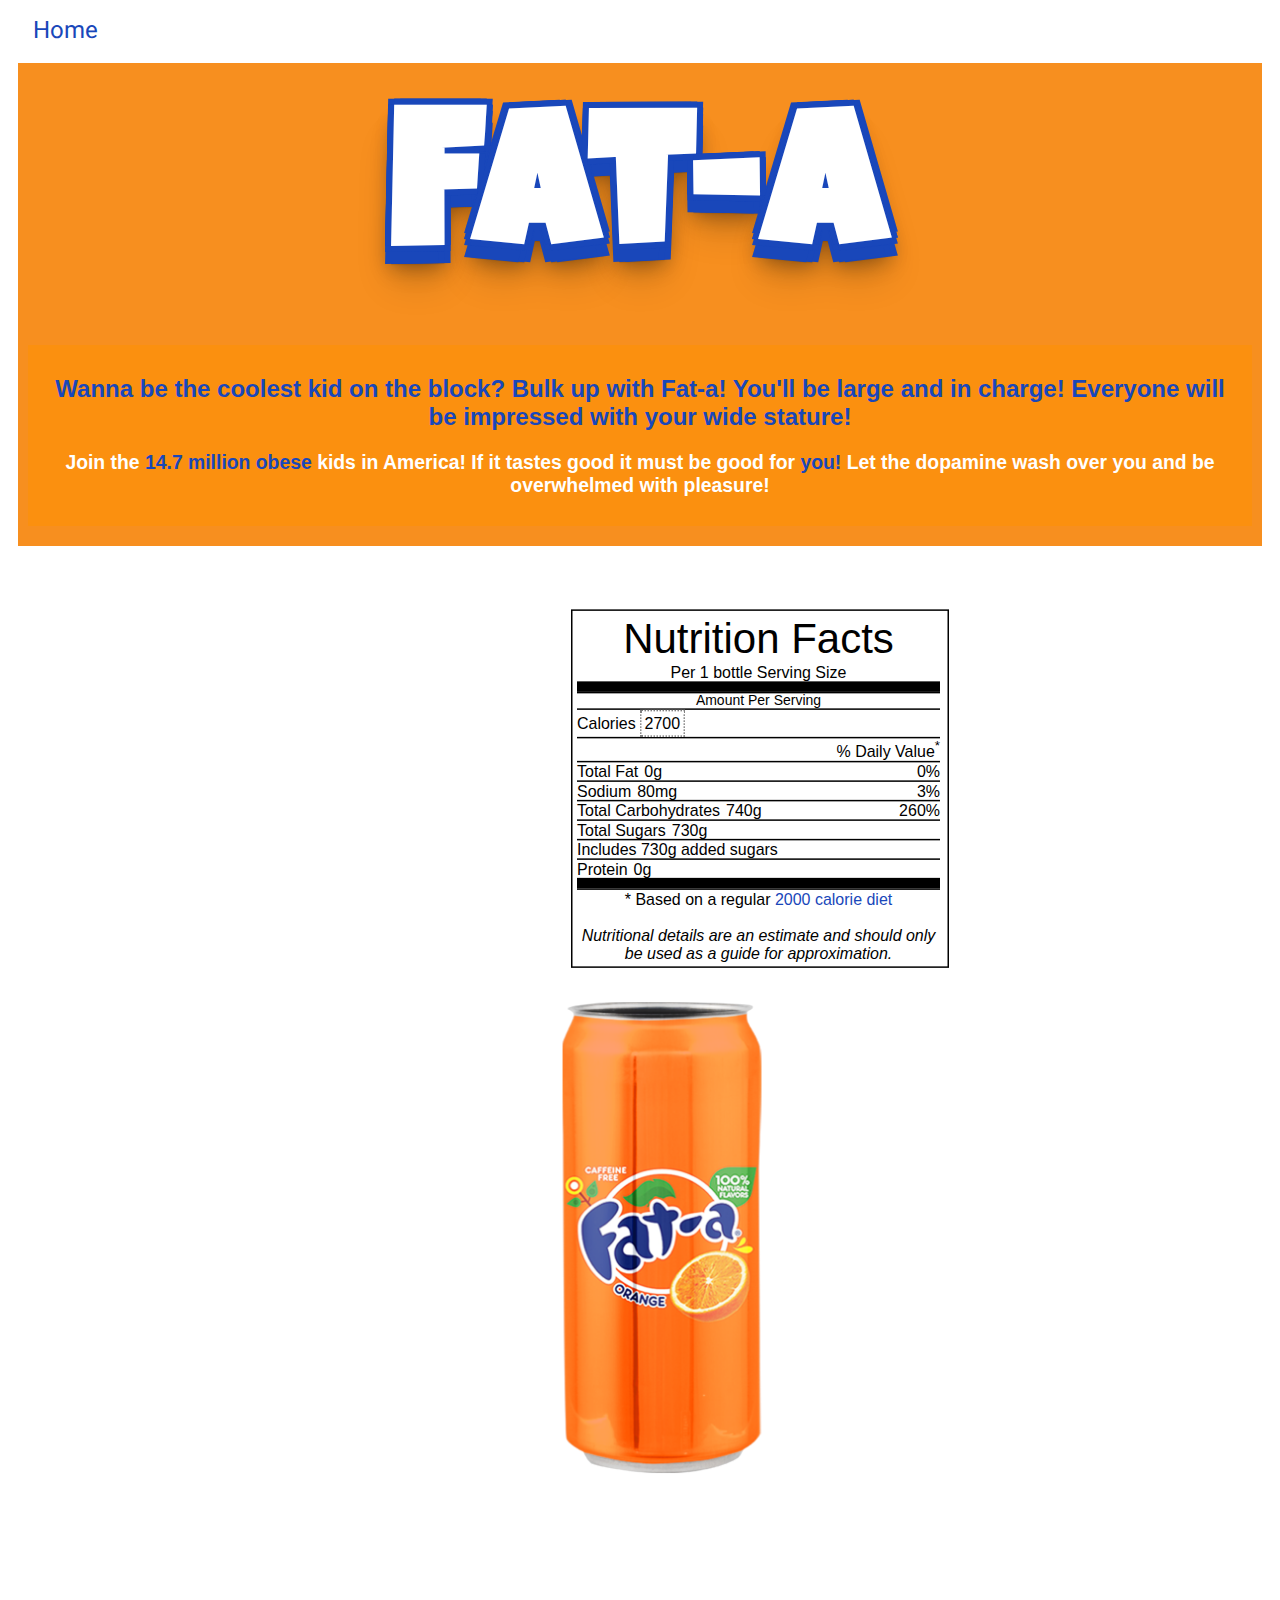
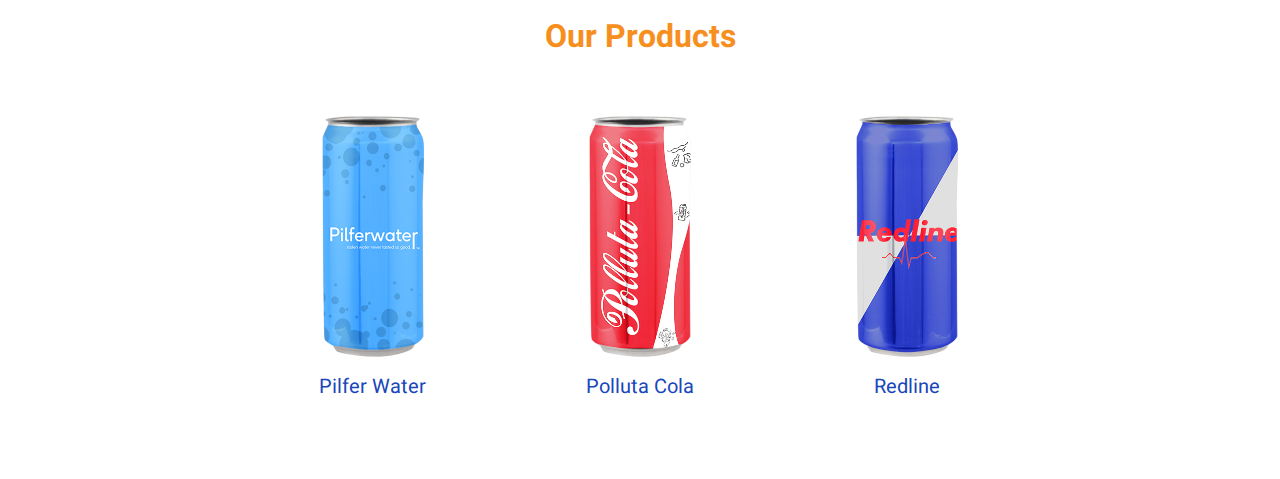
<file: Fat-a/index.html>
<!DOCTYPE html>
<html>
	<head>
		<title>Fat-a</title>

		<!-- Use UTF character set, a good idea with any webpage -->
		<meta charset="UTF-8" />
		<!-- Set viewport so page remains consistently scaled w narrow devices -->
		<meta name="viewport" content="width=device-width, initial-scale=1.0" />
		
		<!-- Include a sitewide CSS file for consistent styling across the site -->
		<link rel="stylesheet" type="text/css" href="../css/site.css">
		<!-- Lab-specifc CSS file for any special styling of this particular page -->
		<link rel="stylesheet" type="text/css" href="css/lab.css">
		<!-- Font import -->
		<style>
			@import url('https://fonts.googleapis.com/css?family=Luckiest Guy');
			@import url('https://fonts.googleapis.com/css2?family=Heebo&family=Rubik&display=swap');
		</style>
		<!-- load jQuery library to make javascript easier (must be above our lab js)-->
		<script src="https://code.jquery.com/jquery-3.7.0.min.js"></script>
		<!-- Link to javascript file - DEFER waits until all elements are rendered -->
		<script type="text/javascript" src="./js/lab.js" DEFER></script>
	</head>
	
	<!-- navigation bar-->
	<nav class="nav">
		<div class="nav__title">
			<ul><li><a href="../index.html">Home</a></li></ul>
		</div>
	</nav>
	
	
	<body>
		<!-- Slogan/Description -->
		<main id="content">
			<section>
			<div id="titleblock">
				<h1>Fat-a</h1>
			</div>
			<div class="minor-section">
					<h2>
						Wanna be the coolest kid on the block? 
						Bulk up with Fat-a!
						You'll be large and in charge! 
						Everyone will be impressed with your wide stature!
					</h2>
					<div id="random-box"> <h3>Join the <a href="https://www.cdc.gov/obesity/data/childhood.html">14.7 million obese</a> kids in America!
						If it tastes good it must be good for <a href="https://www.fanta.com/products/orange">you!</a>
						Let the dopamine wash over you and be overwhelmed with pleasure! </h3></div>
					</div>
			</section>
		</main>

		<div class = "nutritionbody">
			<!-- Nutrition facts (source: http://jsfiddle.net/thL6j/) -->
			<div class = "child" id="nutritionfacts">
				<table width="242" cellspacing="0" cellpadding="0">
					<tbody><tr>
						<td align="center" class="header">Nutrition Facts</td>
					</tr>
					<tr>
						<td><div class="serving">Per <span >1 bottle</span> Serving Size</div></td>
					</tr>
					<tr style="height: 7px">
						<td bgcolor="#000000"></td>
					</tr>
					<tr>
						<td style="font-size: 7pt"><div class="line">Amount Per Serving</div></td>
					</tr>
					<tr>
						<td>
							<div class="line">
							<div class="label">Calories <button id="button" >2700</button></div><div style="padding-top: 1px; float: right;" class="labellight"> <div class="weight"></div></div>
							</div>
						</td>
					</tr>
					<tr>
						<td><div class="line"><div class="dv">% Daily Value<sup>*</sup></div></div></td>
					</tr>
					<tr>
						<td>
							<div class="line">
							<div class="label">Total Fat <div class="weight">0g</div></div>
							<div class="dv">0%</div>
							</div>
						</td>
					</tr>
								<tr>
						<td>
							<div class="line">
							<div class="label">Sodium <div class="weight">80mg</div></div>
							<div class="dv">3%</div>
							</div>
						</td>
					</tr>
								<tr>
						<td>
							<div class="line">
							<div class="label">Total Carbohydrates <div class="weight">740g</div></div>
							<div class="dv">260%</div>
							</div>
						</td>
					</tr>
								<tr>
						<td class="indent">
							<div class="line">
							<div class="labellight">Total Sugars <div class="weight">730g</div></div>
							<div class="dv"></div>
						</div></td>
					</tr>
								<tr>
						<td class="indent">
							<div class="line">
							<div class="labellight">Includes 730g added sugars <div class="weight"></div></div>
							</div>
						</td>
					</tr>
								<tr>
						<td>
							<div class="line">
							<div class="label">Protein <div class="weight">0g</div>
							</div>
						</div></td>
					</tr>
					<tr style="height: 7px">
						<td bgcolor="#000000"></td>
					</tr>
							
					<tr>
						<td><div class="line">
						<div class="labellight">* Based on a regular <a href="https://www.ncbi.nlm.nih.gov/pmc/articles/PMC3210834/">2000 calorie diet</a>
						<br><br><i>Nutritional details are an estimate and should only be used as a guide for approximation.</i>
						</div>
						</div>
						</td>
					</tr>
				</tbody></table>
		</div>

		<div class = "child">
			<img src="../img/can_fatta.png" width="110%">
		</div>
	</div>
	

	<!-- bottle links -->
	<div id="ourproducts">
		<h4>Our Products</h4>
		<div id="bottlelinks">
			<div class="bottle">
				<a href="../PilferWater/index.html"><img src="../img/can_pilfer.png"></a>
				<div class="name"><a href="../PilferWater/index.html">Pilfer Water</a></div>
			</div>
			<div class="bottle">
				<a href="../PollutaCola/index.html"><img src="../img/can_pollutacola.png"></a>
				<div class="name"><a href="../PollutaCola/index.html">Polluta Cola</a></div>
			</div>
		   <div class="bottle">
				<a href="../Redline/index.html"><img src="../img/can_redline.png"></a>
			   <div class="name"><a href="../Redline/index.html">Redline</a></div>
		   </div>
	</div>
</body>
</html>
</file>
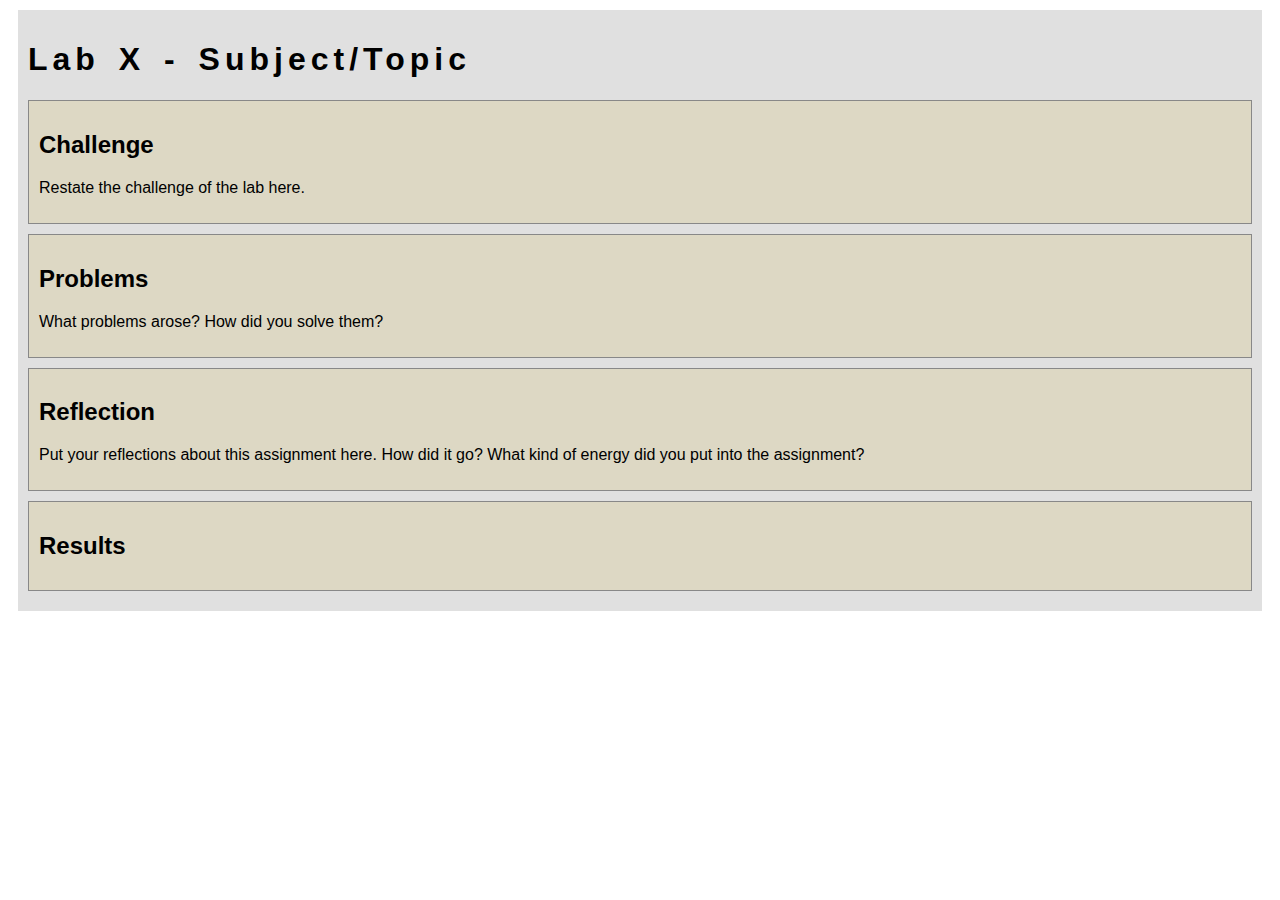
<file: Pilfer Water/index.html>
<!DOCTYPE html>
<html>
<head>
	<!-- This title is used for tabs and bookmarks -->
	<title>Lab X - Subject/Topic</title>

	<!-- Use UTF character set, a good idea with any webpage -->
  	<meta charset="UTF-8" />
	<!-- Set viewport so page remains consistently scaled w narrow devices -->
  	<meta name="viewport" content="width=device-width, initial-scale=1.0" />
	
	<!-- Include a sitewide CSS file for consistent styling across the site -->
	<link rel="stylesheet" type="text/css" href="../css/site.css">
	<!-- Lab-specifc CSS file for any special styling of this particular page -->
	<link rel="stylesheet" type="text/css" href="css/lab.css">
	
	<!-- load jQuery library to make javascript easier (must be above our lab js)-->
	<script src="https://code.jquery.com/jquery-3.7.0.min.js"></script>
	<!-- Link to javascript file - DEFER waits until all elements are rendered -->
	<script type="text/javascript" src="./js/lab.js" DEFER></script>
</head>
<body>
	<!-- Style this page by changing the CSS in ../css/site.css or css/lab.css -->
	<main id="content">
		<section>
			<h1>Lab X - Subject/Topic</h1>
			<div class="minor-section">
					<h2>Challenge</h2>
					<p>Restate the challenge of the lab here.</p>
			</div>

			<div class="minor-section">
					<h2>Problems</h2>
					<p>What problems arose? How did you solve them? </p>
			</div>

			<div class="minor-section">
					<h2>Reflection</h2>
					<p>Put your reflections about this assignment here. How did it go? What kind of energy did you put into the assignment? </p>
			</div>

			<div class="minor-section">
					<h2>Results</h2>
					<div id="output"></div>
			</div>
		</section>
		<nav id="links">
			<!-- Put links to other pages (including the homepage) here. -->
		</nav>
	</main>
</body>
</html>
</file>
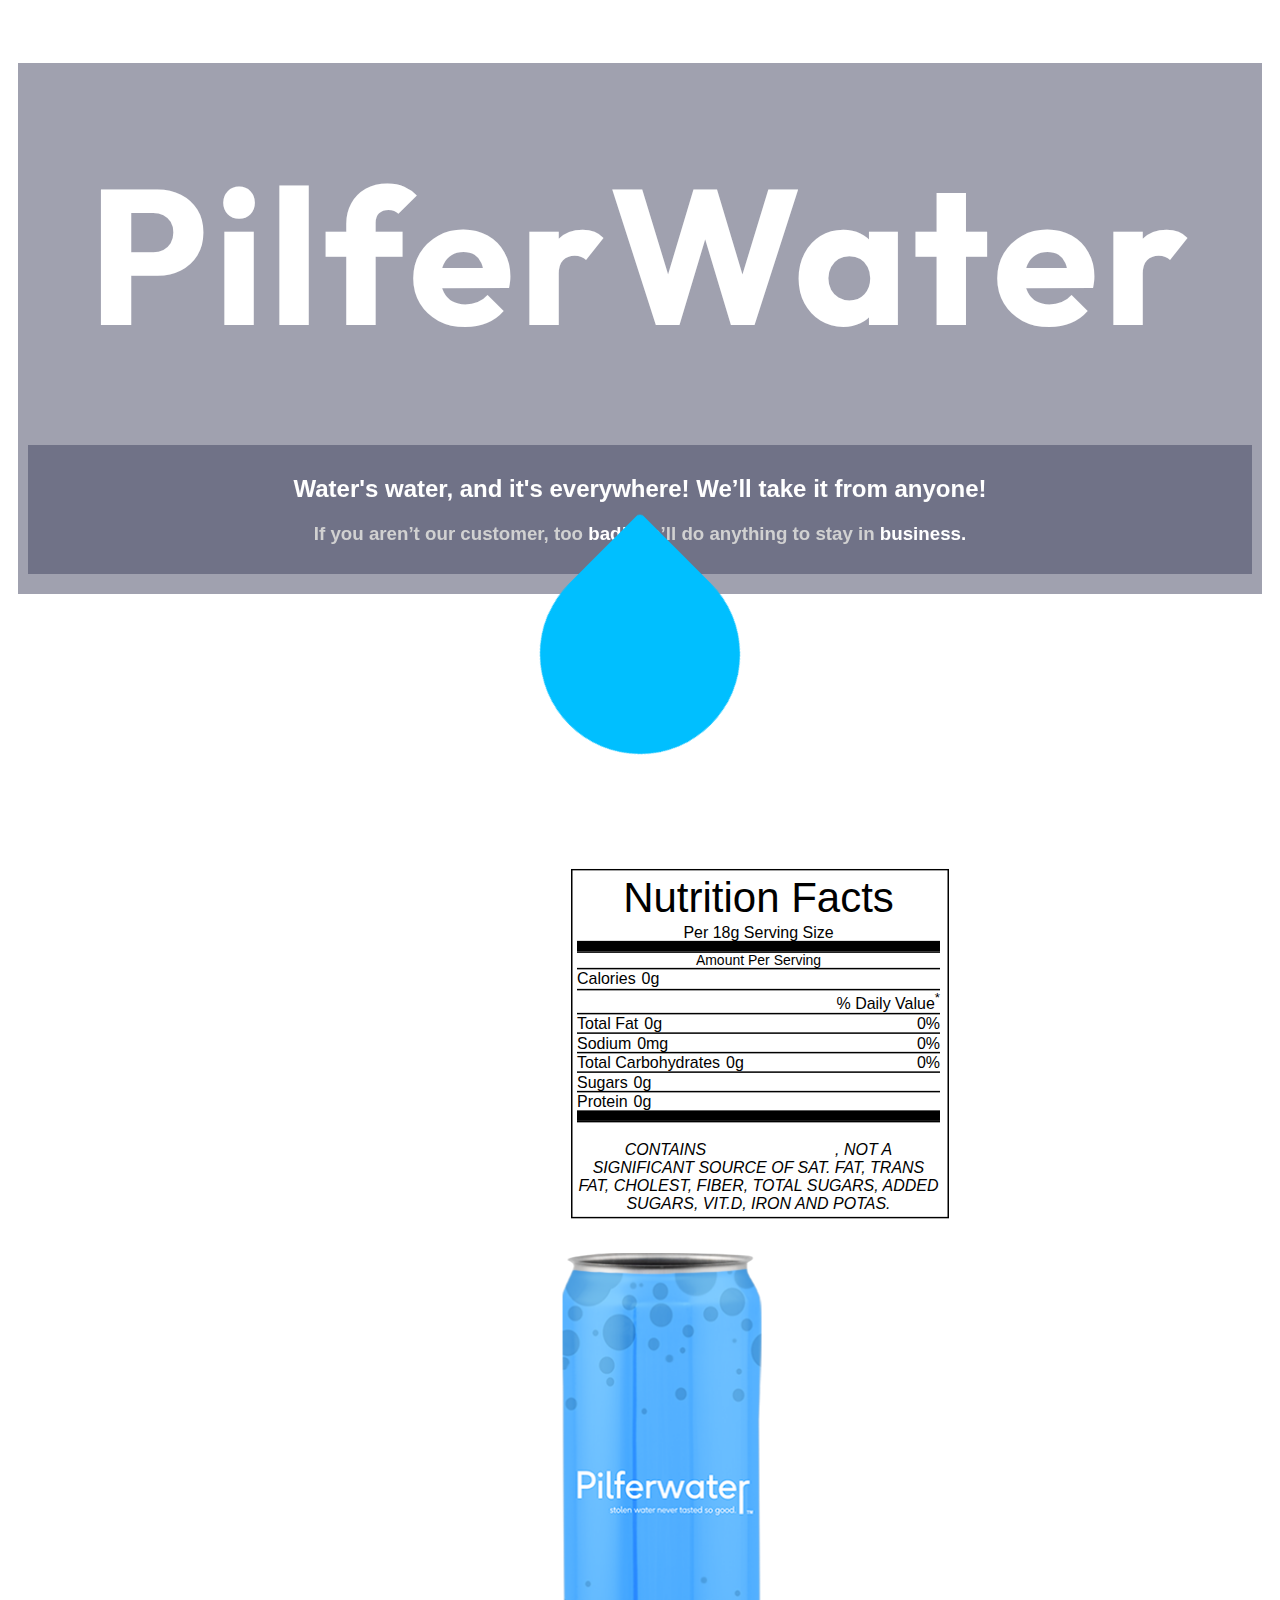
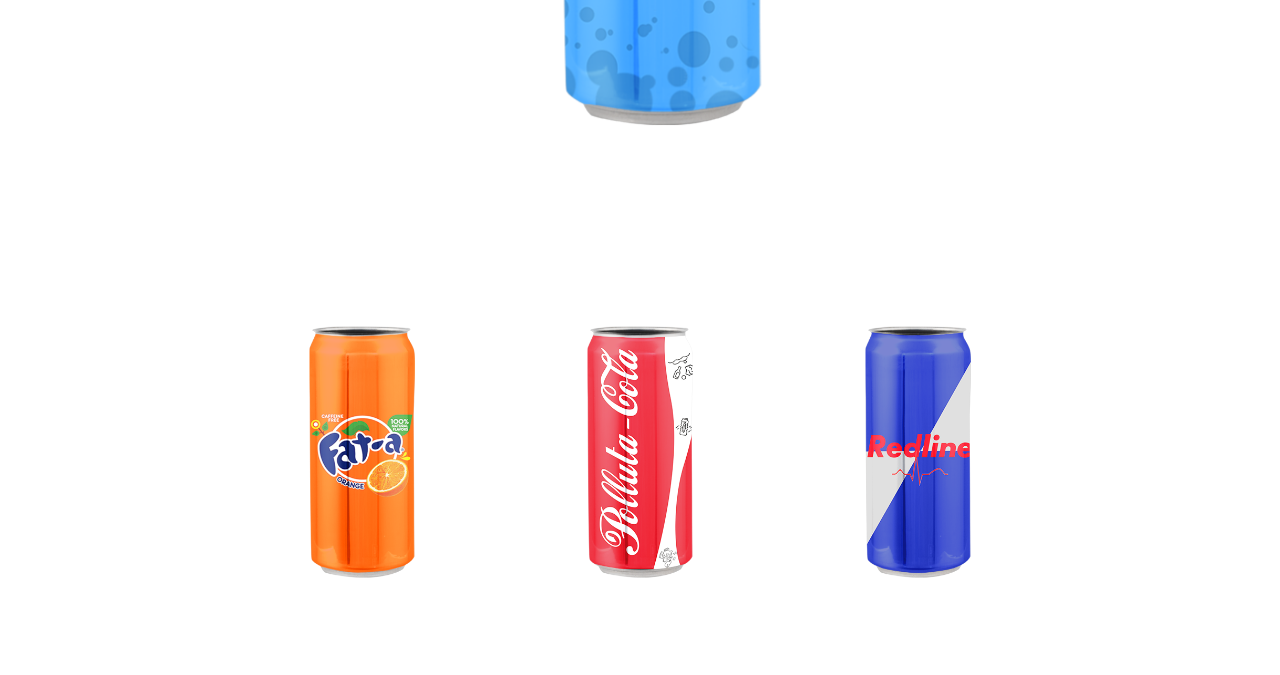
<file: PilferWater/index.html>
<!DOCTYPE html>
<html>
<head>
	<!-- This title is used for tabs and bookmarks -->
	<title>PilferWater</title>

	<!-- Use UTF character set, a good idea with any webpage -->
  	<meta charset="UTF-8" />
	<!-- Set viewport so page remains consistently scaled w narrow devices -->
  	<meta name="viewport" content="width=device-width, initial-scale=1.0" />
	
	<!-- Include a sitewide CSS file for consistent styling across the site -->
	<link rel="stylesheet" type="text/css" href="../css/site.css">
	<!-- Lab-specifc CSS file for any special styling of this particular page -->
	<link rel="stylesheet" type="text/css" href="css/lab.css">
	 <!-- font import -->
     <style>
        @import url('https://fonts.googleapis.com/css2?family=Outfit:wght@200&display=swap');
        @import url('https://fonts.googleapis.com/css2?family=Heebo&family=Rubik&display=swap');
        </style>
	<!-- load jQuery library to make javascript easier (must be above our lab js)-->
	<script src="https://code.jquery.com/jquery-3.7.0.min.js"></script>
	<!-- Link to javascript file - DEFER waits until all elements are rendered -->
	<script type="text/javascript" src="./js/lab.js" DEFER></script>
</head>


<video id="background-video" autoplay loop muted poster="https://assets.codepen.io/6093409/river.jpg"><source src="https://assets.codepen.io/6093409/river.mp4" type="video/mp4"></video>
<!-- navigation bar-->
<nav class="nav">
	<div class="nav__title">
		<ul><li><a href="../index.html">Home</a></li></ul>
	</div>
</nav>

<body>
	<!-- Info/slogan -->
	<main id="content">
		<section>
			<div id="titleblock">
				<h1>PilferWater</h1>
			</div>
			<div class="minor-section">
					<h2>Water's water, and it's everywhere! We’ll take it from anyone!</h2>
					<h3>If you aren’t our customer, too <a href="https://www.theguardian.com/global/2018/oct/04/ontario-six-nations-nestle-running-water">bad!</a>
						We’ll do anything to stay in <a href="https://www.business-humanrights.org/en/latest-news/while-nestl%C3%A9-extracts-millions-of-litres-from-their-land-residents-have-no-drinking-water/">business.</a>
                    </h3>
			</div>
		</section>
	</main>
    
    <div class="drop-container">
    <div class="drop"></div>
    </div>
    <div class = "nutritionbody">
        <div class="child" id="nutritionfacts">
            <table width="242" cellspacing="0" cellpadding="0">
                <tbody><tr>
                    <td align="center" class="header">Nutrition Facts</td>
                </tr>
                <tr>
                    <td><div class="serving">Per <span>18g</span> Serving Size</div></td>
                </tr>
                <tr style="height: 7px">
                    <td bgcolor="#000000"></td>
                </tr>
                <tr>
                    <td style="font-size: 7pt"><div class="line">Amount Per Serving</div></td>
                </tr>
                <tr>
                    <td>
                        <div class="line">
                        <div class="label">Calories <div class="weight">0g</div></div><div style="padding-top: 1px; float: right;" class="labellight"><div class="weight"></div></div>
                        </div>
                    </td>
                </tr>
                <tr>
                    <td><div class="line"><div class="dv">% Daily Value<sup>*</sup></div></div></td>
                </tr>
                <tr>
                    <td>
                        <div class="line">
                        <div class="label">Total Fat <div class="weight">0g</div></div>
                        <div class="dv">0%</div>
                        </div>
                    </td>

                </tr>
                            <tr>
                    <td>
                        <div class="line">
                        <div class="label">Sodium <div class="weight">0mg</div></div>
                        <div class="dv">0%</div>
                        </div>
                    </td>
                </tr>
                            <tr>
                    <td>
                        <div class="line">
                        <div class="label">Total Carbohydrates <div class="weight">0g</div></div>
                        <div class="dv">0%</div>
                        </div>
                    </td>
            
                </tr>
                            <tr>
                    <td class="indent">
                        <div class="line">
                        <div class="labellight">Sugars <div class="weight">0g</div></div>
                        </div>
                    </td>
                </tr>
                            <tr>
                    <td>
                        <div class="line">
                        <div class="label">Protein <div class="weight">0g</div>
                        </div>
                    </div></td>
                </tr>
                <tr style="height: 7px">
                    <td bgcolor="#000000"></td>
            
                </tr>
                <tr>
                    <td><div class="line">
                    <div class="labellight"><br><i>CONTAINS <a href="https://newint.org/blog/majority/2011/06/20/africa-water-privatization">STOLEN WATER</a>, NOT A SIGNIFICANT SOURCE OF SAT. FAT, TRANS FAT, CHOLEST, FIBER, TOTAL SUGARS, ADDED SUGARS, VIT.D, IRON AND POTAS.</i>
                    </div>
                    </div>
                    </td>
                </tr>
            </tbody></table>
        </div>
        <div class = "child">
            <img src="../img/can_pilfer.png" width="110%">
        </div>
    </div>
	<!-- bottle links -->
	<div id="ourproducts">
		<h4>Our Products</h4>
		<div id="bottlelinks">
            <div class="bottle">
                <a href="../Fat-a/index.html"><img src="../img/can_fatta.png" alt="Responsive image"></a>
                <div class="name"><a href="../Fat-a/index.html">Fat-a</a></div>
            </div>
            <div class="bottle">
                <a href="../PollutaCola/index.html"><img src="../img/can_pollutacola.png"></a>
                <div class="name"><a href="../PollutaCola/index.html">Polluta Cola</a></div>
            </div>
            <div class="bottle">
                <a href="../Redline/index.html"><img src="../img/can_redline.png"></a>
               <div class="name"><a href="../Redline/index.html">Redline</a></div>
           </div>
           </div>
	</div>

</body>
</html>
</file>
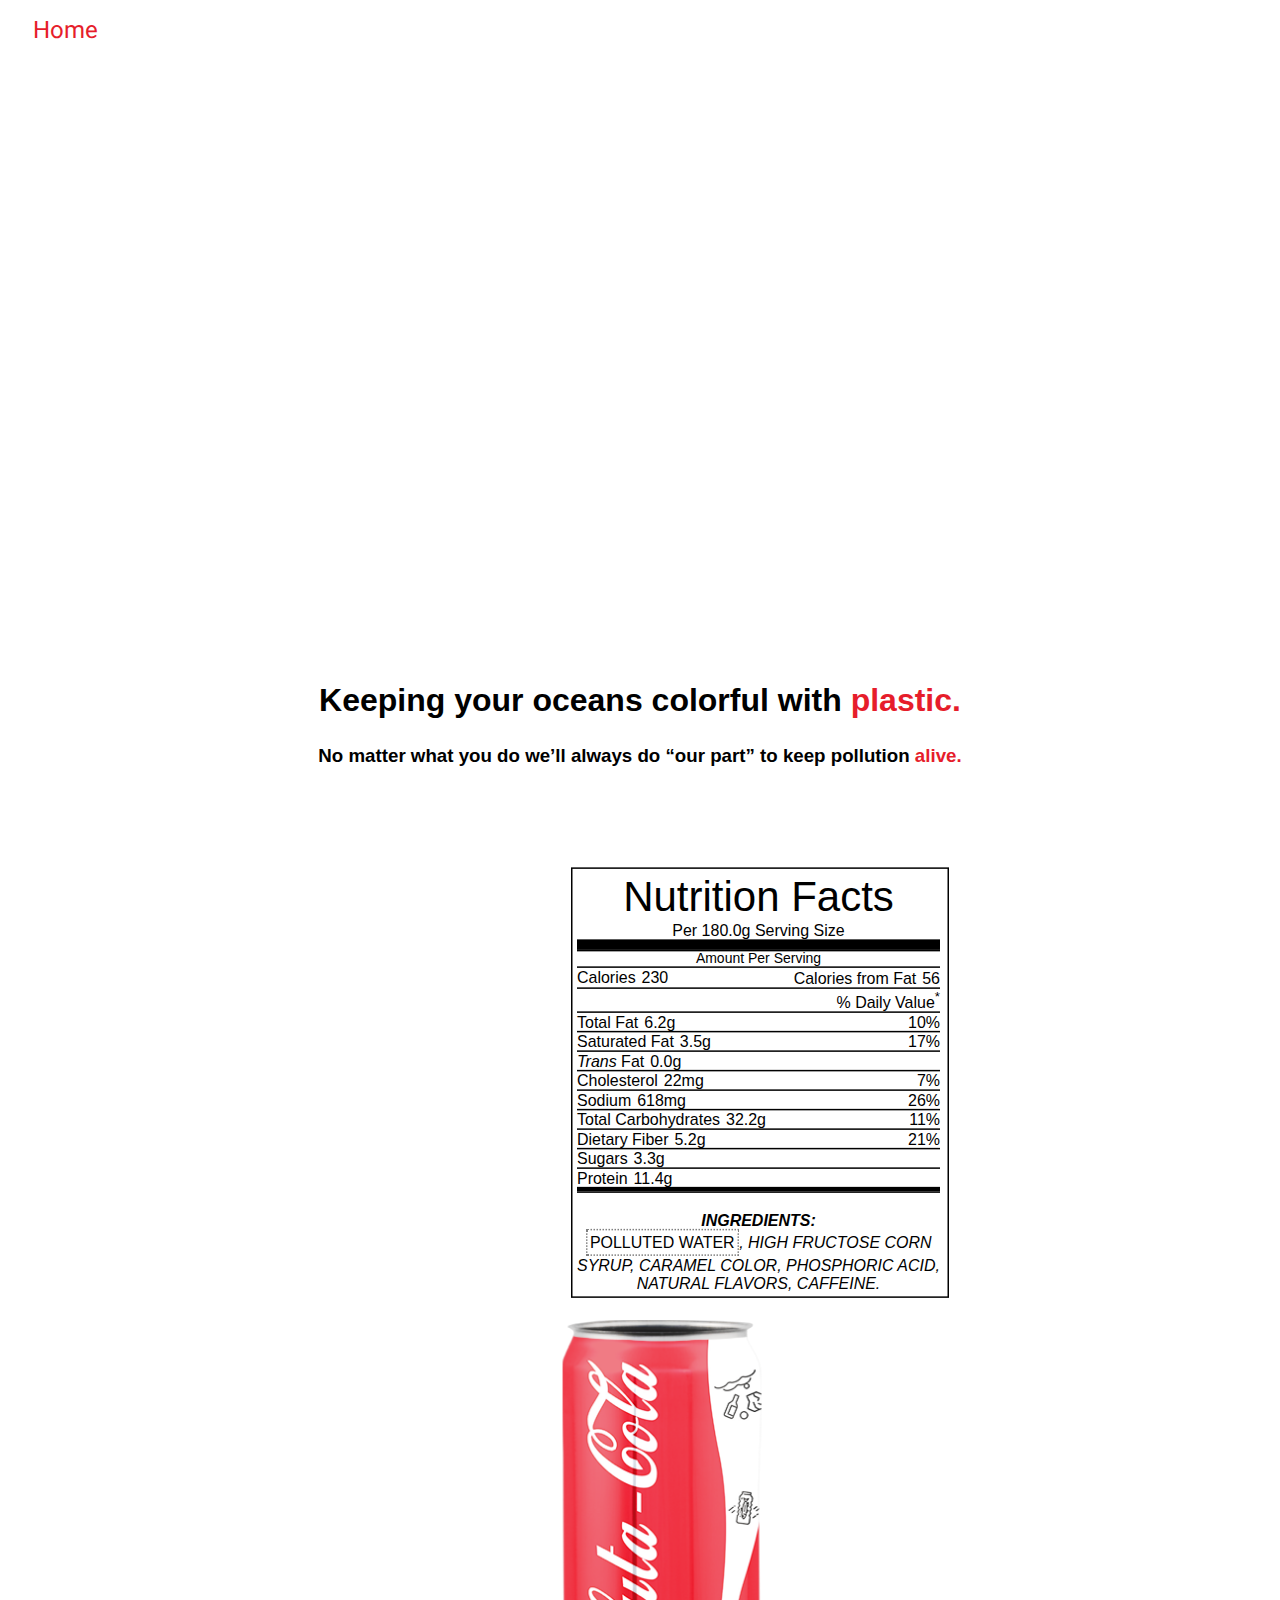
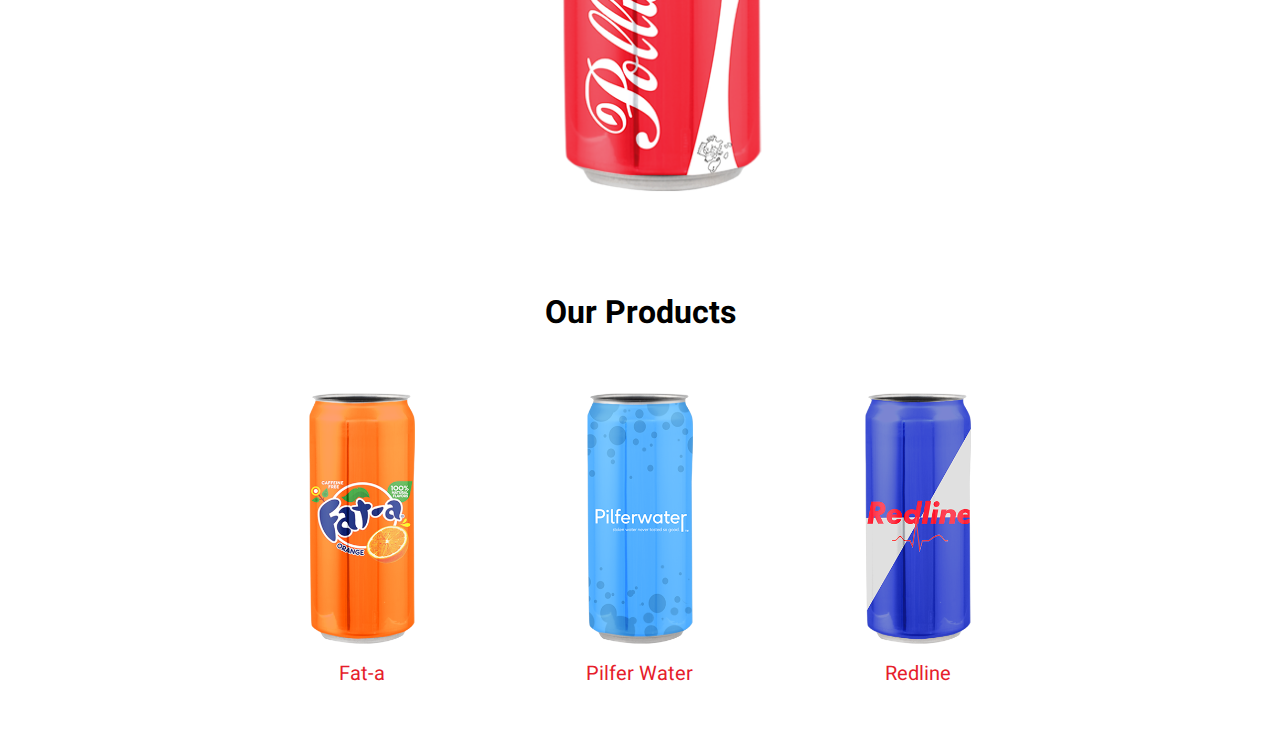
<file: PollutaCola/index.html>
<!DOCTYPE html>
<html>
<head>
	<!-- This title is used for tabs and bookmarks -->
	<title>Polluta Cola</title>

	<!-- Use UTF character set, a good idea with any webpage -->
  	<meta charset="UTF-8" />
	<!-- Set viewport so page remains consistently scaled w narrow devices -->
  	<meta name="viewport" content="width=device-width, initial-scale=1.0" />

	<!-- Include a sitewide CSS file for consistent styling across the site -->
	<link rel="stylesheet" type="text/css" href="../css/site.css">
	<!-- Lab-specifc CSS file for any special styling of this particular page -->
	<link rel="stylesheet" type="text/css" href="css/lab.css">
    <!-- font import -->
    <style>
        @import url('https://fonts.cdnfonts.com/css/coca-cola-ii');
        @import url('https://fonts.googleapis.com/css2?family=Heebo&family=Rubik&display=swap');
        </style>
	<!-- load jQuery library to make javascript easier (must be above our lab js)-->
	<script src="https://code.jquery.com/jquery-3.7.0.min.js"></script>
    <!-- Link to javascript file - DEFER waits until all elements are rendered -->
    <script type="text/javascript" src="./js/lab.js" DEFER></script>
</head>

<!-- navigation bar-->
<nav class="nav">
	<div class="nav__title">
		<ul><li><a href="../index.html">Home</a></li></ul>
	</div>
</nav>

<body>
	<!-- Info/slogan -->
	<main id="content">
		<section>
			<div id="titleblock">
				<h1>Polluta Cola</h1>
			</div>
			<div class="minor-section">
				<h2>Keeping your oceans colorful with <a href="https://www.sierraclub.org/michigan/blog/2022/12/coca-cola-s-plastic-pollution-problem">plastic.</a></h2>
                <div id="random-box"><h3>No matter what you do we’ll always do “our part” to keep pollution <a href="https://www.forbes.com/sites/lanabandoim/2020/01/23/why-coca-cola-refuses-to-ban-plastic-bottles/?sh=3ca2369c327b">alive.</a></h3></div>   
            </div>
		</section>
	</main>
    <div class = "nutritionbody">
        <div class="child" id="nutritionfacts">
            <table width="242" cellspacing="0" cellpadding="0">
                <tbody><tr>
                    <td align="center" class="header">Nutrition Facts</td>
                </tr>
                <tr>
                    <td><div class="serving">Per <span>180.0g</span> Serving Size</div></td>
                </tr>
                <tr style="height: 7px">
                    <td bgcolor="#000000"></td>
                </tr>
                <tr>
                    <td style="font-size: 7pt"><div class="line">Amount Per Serving</div></td>
                </tr>
                <tr>
                    <td>
                        <div class="line">
                        <div class="label">Calories <div class="weight">230</div></div><div style="padding-top: 1px; float: right;" class="labellight">Calories from Fat <div class="weight">56</div></div>
                        </div>
                    </td>
                </tr>
                <tr>
                    <td><div class="line"><div class="dv">% Daily Value<sup>*</sup></div></div></td>
                </tr>
                <tr>
                    <td>
                        <div class="line">
                        <div class="label">Total Fat <div class="weight">6.2g</div></div>
                        <div class="dv">10%</div>
                        </div>
                    </td>
                </tr>
                            <tr>
                    <td class="indent">
                        <div class="line">
                        <div class="labellight">Saturated Fat <div class="weight">3.5g</div></div>
                        <div class="dv">17%</div>
                        </div>
                    </td>
                </tr>
                            <tr>
                    <td class="indent">
                        <div class="line">
                        <div class="labellight"><i>Trans</i> Fat <div class="weight">0.0g</div></div>
                        </div>
                    </td>
                </tr>
                            <tr>
                    <td>
                        <div class="line">
                        <div class="label">Cholesterol <div class="weight">22mg</div></div>
                        <div class="dv">7%</div>
                        </div>
                    </td>
                </tr>
                            <tr>
                    <td>
                        <div class="line">
                        <div class="label">Sodium <div class="weight">618mg</div></div>
                        <div class="dv">26%</div>
                        </div>
                    </td>
                </tr>
                            <tr>
                    <td>
                        <div class="line">
                        <div class="label">Total Carbohydrates <div class="weight">32.2g</div></div>
                        <div class="dv">11%</div>
                        </div>
                    </td>
                </tr>
                            <tr>
                    <td class="indent">
                        <div class="line">
                        <div class="labellight">Dietary Fiber <div class="weight">5.2g</div></div>
                        <div class="dv">21%</div>
                    </div></td>
                </tr>
                            <tr>
                    <td class="indent">
                        <div class="line">
                        <div class="labellight">Sugars <div class="weight">3.3g</div></div>
                        </div>
                    </td>
                </tr>
                            <tr>
                    <td>
                        <div class="line">
                        <div class="label">Protein <div class="weight">11.4g</div>
                        </div>
                    </div></td>
                </tr>
                <tr style="height: 3px">
                    <td bgcolor="#000000"></td>
                </tr>
                <tr>
                    <td><div class="line">
                    <div class="labellight"><br><i><b>INGREDIENTS:</b> <br><button id="button">POLLUTED WATER</button>,  HIGH FRUCTOSE CORN SYRUP, CARAMEL COLOR, PHOSPHORIC ACID, NATURAL FLAVORS, CAFFEINE.</i>
                    </div>
                    </div>
                    </td>
                </tr>
            </tbody></table>
        </div>
        <div class = "child">
			<img src="../img/can_pollutacola.png" width="110%">
		</div>
    </div>
	<!-- bottle links -->
	<div id="ourproducts">
		<h4>Our Products</h4>
		<div id="bottlelinks">
            <div class="bottle">
                <a href="../Fat-a/index.html"><img src="../img/can_fatta.png" alt="Responsive image"></a>
                <div class="name"><a href="../Fat-a/index.html">Fat-a</a></div>
            </div>
            <div class="bottle">
                    <a href="../PilferWater/index.html"><img src="../img/can_pilfer.png"></a>
                    <div class="name"><a href="../PilferWater/index.html">Pilfer Water</a></div>
            </div>
           <div class="bottle">
                <a href="../Redline/index.html"><img src="../img/can_redline.png"></a>
               <div class="name"><a href="../Redline/index.html">Redline</a></div>
           </div>
	    </div>
</body>
</html>
</file>
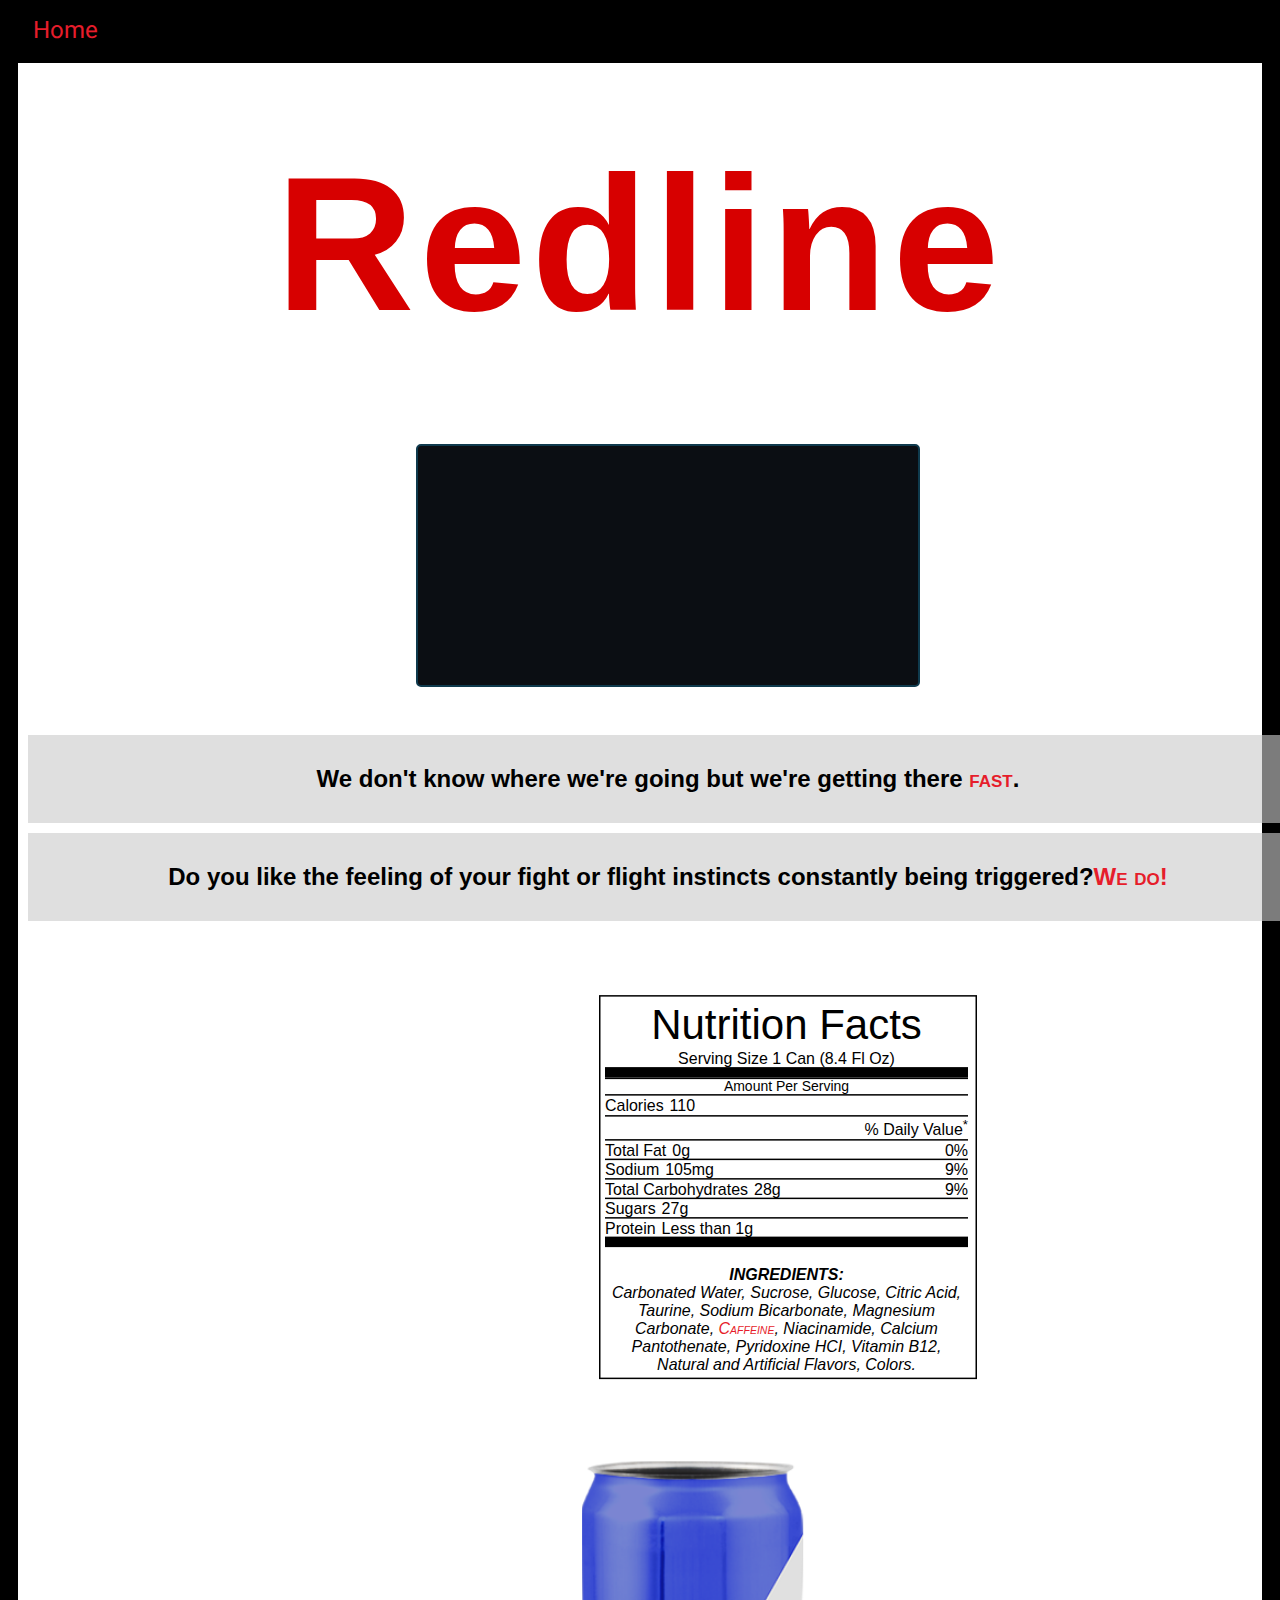
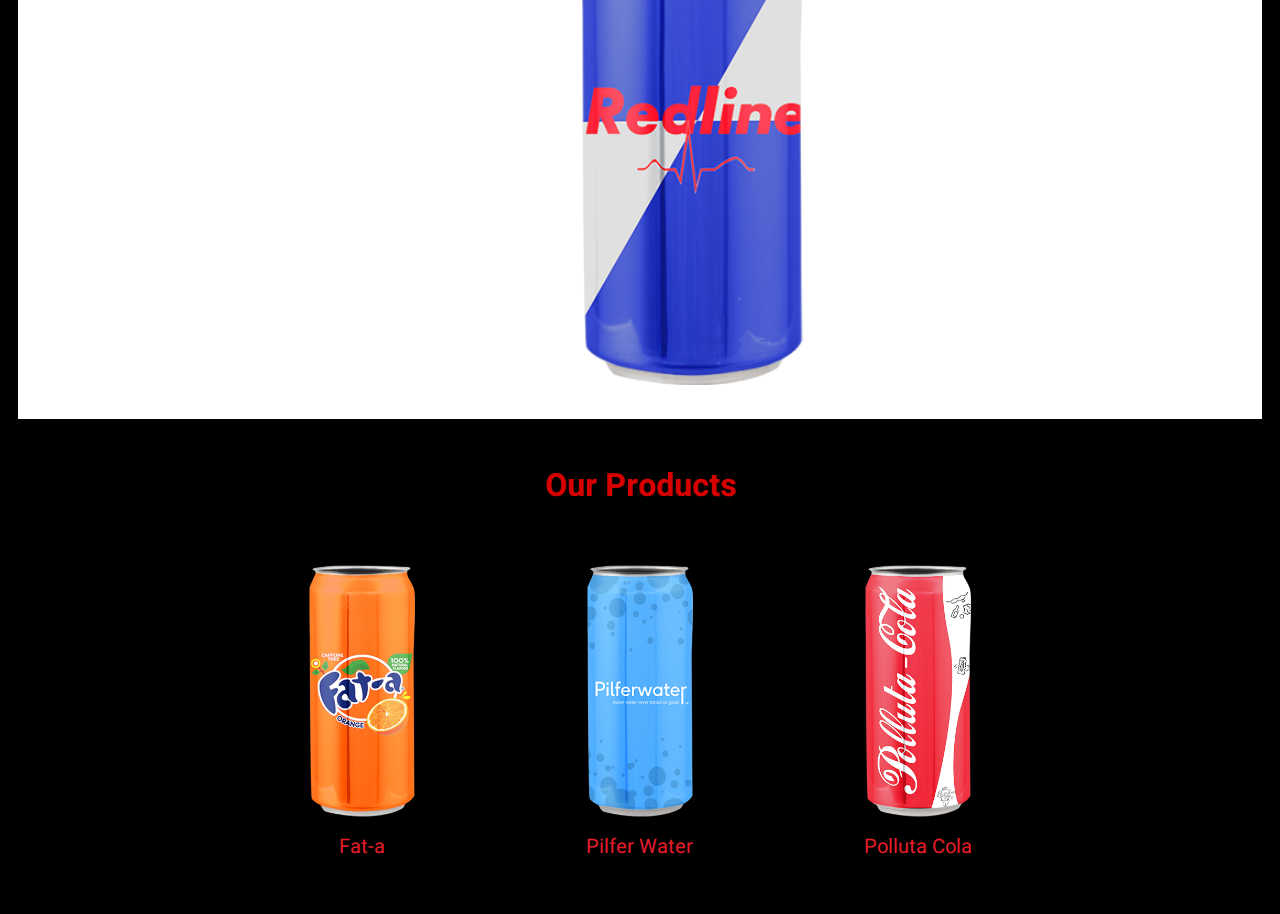
<file: Redline/index.html>
<!DOCTYPE html>
<html>
<head>
	<!-- This title is used for tabs and bookmarks -->
	<title>Redline</title>

	<!-- Use UTF character set, a good idea with any webpage -->
  	<meta charset="UTF-8" />
	<!-- Set viewport so page remains consistently scaled w narrow devices -->
  	<meta name="viewport" content="width=device-width, initial-scale=1.0" />
	
	<!-- Include a sitewide CSS file for consistent styling across the site -->
	<link rel="stylesheet" type="text/css" href="../css/site.css">
	<!-- Lab-specifc CSS file for any special styling of this particular page -->
	<link rel="stylesheet" type="text/css" href="css/lab.css">
	
	<!-- font import -->
	<style>
	@import url('https://fonts.googleapis.com/css2?family=Heebo&family=Rubik&display=swap');
	</style>
	
	<!-- load jQuery library to make javascript easier (must be above our lab js)-->
	<script src="https://code.jquery.com/jquery-3.7.0.min.js"></script>
	<!-- Link to javascript file - DEFER waits until all elements are rendered -->
	<script type="text/javascript" src="./js/lab.js" DEFER></script>
</head>
	<audio src="audio/monkiflip.mp3" autoplay>
	</audio>
<!-- navigation bar-->
<nav class="nav">
	<div class="nav__title">
		<ul><li><a href="../index.html">Home</a></li></ul>
	</div>
</nav>

<body>
	<main id="content">
		<section>
			<div id="titleblock">
				<h1>Redline</h1>
			</div>

			<div class="intro-block">
				<div class="monitor">
			<?xml version="1.0" encoding="utf-8"?>
								<!-- Generator: Adobe Illustrator 21.0.2, SVG Export Plug-In . SVG Version: 6.00 Build 0)  -->
								<svg version="1.1" id="Layer_1" xmlns="http://www.w3.org/2000/svg" xmlns:xlink="http://www.w3.org/1999/xlink" x="0px" y="0px"
									 viewBox="0 0 500 200" style="enable-background:new 0 0 500 200;" xml:space="preserve">
								<g>
									<polyline class="ekg" points="486.6,113.8 328.2,113.8 310.3,132.3 296,70.7 246.8,127.4 241.6,120.2 233.9,166.4 227,27.6 
										213.2,118.3 211.8,112.3 205.1,126.1 198.2,108.5 194.1,124.4 184.5,92.9 174.1,113 4.3,113 	"/>
								</g>
								</svg>
			</div>

			<!-- Info/slogan -->
			<div class="minor-section">
					<h2>We don't know where we're going but we're getting there <a href="https://www.ncbi.nlm.nih.gov/pmc/articles/PMC3198027/">fast</a>.</h2>
					<p></p>
			</div>

			<div class="minor-section">
					<h2>Do you like the feeling of your fight or flight instincts constantly being triggered?<a href="https://medlineplus.gov/caffeine.html">We do!</a></h2>
			</div>
			<!-- nutrition facts -->
			<div class="child" id="nutritionfacts">
				<table width="242" cellspacing="0" cellpadding="0">
					<tbody><tr>
						<td align="center" class="header">Nutrition Facts</td>
					</tr>
					<tr>
						<td><div class="serving">Serving Size <span>1 Can (8.4 Fl Oz)</span></div></td>
					</tr>
					<tr style="height: 7px">
						<td bgcolor="#000000"></td>
					</tr>
					<tr>
						<td style="font-size: 7pt"><div class="line">Amount Per Serving</div></td>
					</tr>
					<tr>
						<td>
							<div class="line">
							<div class="label">Calories <div class="weight">110</div></div><div style="padding-top: 1px; float: right;" class="labellight"><div class="weight"></div></div>
							</div>
						</td>
					</tr>
					<tr>
						<td><div class="line"><div class="dv">% Daily Value<sup>*</sup></div></div></td>
					</tr>
					<tr>
						<td>
							<div class="line">
							<div class="label">Total Fat <div class="weight">0g</div></div>
							<div class="dv">0%</div>
							</div>
						</td>
					</tr>
								<tr>	
					</tr>
								<tr>
					</tr>
								<tr>
					</tr>
								<tr>
						<td>
							<div class="line">
							<div class="label">Sodium <div class="weight">105mg</div></div>
							<div class="dv">9%</div>
							</div>
						</td>
					</tr>
								<tr>
						<td>
							<div class="line">
							<div class="label">Total Carbohydrates <div class="weight">28g</div></div>
							<div class="dv">9%</div>
							</div>
						</td>
					</tr>
								<tr>
						
					</tr>
								<tr>
						<td class="indent">
							<div class="line">
							<div class="labellight">Sugars <div class="weight">27g</div></div>
							</div>
						</td>
					</tr>
								<tr>
						<td>
							<div class="line">
							<div class="label">Protein <div class="weight">Less than 1g</div>
							</div>
						</div></td>
					</tr>
					<tr style="height: 7px">
						<td bgcolor="#000000"></td>
					</tr>
					<tr>
						<td>
						<div class="labellight"><br><i><b>INGREDIENTS:</b><br>Carbonated Water, Sucrose, Glucose, Citric Acid, Taurine, Sodium Bicarbonate, Magnesium Carbonate, <a href="https://www.ncbi.nlm.nih.gov/pmc/articles/PMC8099008/">Caffeine</a>, Niacinamide, Calcium Pantothenate, Pyridoxine HCI, Vitamin B12, Natural and Artificial Flavors, Colors.</i>
						</div>
						</td>
					</tr>
				</tbody></table>
			</div>
			<div class = "child">
				<img src="../img/can_redline.png" width="110%">
			</div>
			</div>
		</section>
	</main>
	
<!-- bottle links -->
	<div id="ourproducts">
		<div id="linktitle">
			<h4>Our Products</h4>
		</div>
		<div id="bottlelinks">
		<div class="bottle">
			<a href="../Fat-a/index.html"><img src="../img/can_fatta.png" alt="Responsive image"></a>
			<div class="name"><a href="../Fat-a/index.html">Fat-a</a></div>
		</div>
		<div class="bottle">
				<a href="../PilferWater/index.html"><img src="../img/can_pilfer.png"></a>
				<div class="name"><a href="../PilferWater/index.html">Pilfer Water</a></div>
		</div>
		<div class="bottle">
				<a href="../PollutaCola/index.html"><img src="../img/can_pollutacola.png"></a>
				<div class="name"><a href="../PollutaCola/index.html">Polluta Cola</a></div>
		</div>
	</div>
</body>
</html>
</file>
<file: css/site.css>
/* nav bar*/
.nav {
  display: block;
  padding: 5px;
  font-size: 150%;
}

/* we can select an html element tag, in this case "body" will apply to the whole document */
body {
  background-color: #ffffff;
  font-family: 'Heebo', sans-serif;
}
ul {
  list-style-type: none;
  margin: 0;
  padding-left: 20px;
  overflow: hidden;
  color: #e61d2b;
  font-size: 100%;
}
/* links */
a:link { text-decoration: none; 
color: #e61d2b;;}
a:visited { text-decoration: none; 
color: #e61d2b;}
a:hover { text-decoration: none;
  color: black; }

/* we can have rules apply to multiple elements at the same time with commas */
h1,h2,h3 {
  font-family: sans-serif;
}

/* and we can have rules that overlap other rules, both take effect */
h1 {
  letter-spacing: 5px;
  word-spacing: 5px;
  font-size: 200%;
}

/* the hashtag in a CSS selector selects an element by id, e.g., id="content" */
#content {
  margin: 10px;
  padding: 10px;
  background-color: #d1d1d1ab;
}

/* the period in a CSS selector selects an element by class, e.g., class="minor-section" */
.minor-section {
  padding: 10px;
  margin-bottom: 10px;
  background-color: #cacaca9c;
}

/* nutrition facts styling*/
#nutritionfacts { 
  scale: 2;
  background-color:white; 
  border:1px solid black; 
  padding:3px; width:244px; 
  margin: auto;
  margin-top: 10%;
  margin-bottom: 10%;
}
#nutritionfacts td { 
  color:black; 
  font-family:'Arial Black','Helvetica Bold',sans-serif; 
  font-size:8pt; 
  padding:0; 
}
#nutritionfacts td.header { 
  font-family:'Arial Black','Helvetica Bold',sans-serif; 
  font-size:28px; 
  white-space:nowrap; 
}        
#nutritionfacts div.label { 
  float:left; 
  font-family:'Arial Black','Helvetica Bold',sans-serif; 
}
#nutritionfacts div.serving { 
  font-family:Arial,Helvetica,sans-serif; 
  font-size:8pt; 
  text-align:center; 
}
#nutritionfacts div.weight { 
  display:inline; 
  font-family:Arial,Helvetica,sans-serif; 
  padding-left:1px; 
}
#nutritionfacts div.dv { 
  display:inline; 
  float:right; 
  font-family:'Arial Black','Helvetica Bold',sans-serif; 
}
#nutritionfacts table.vitamins td {  
  font-family:Arial,Helvetica,sans-serif; 
  white-space:nowrap; 
  width:33%; 
}
#nutritionfacts div.line { 
  border-top:1px solid black; 
}
#nutritionfacts div.labellight { 
  float:left; 
  font-family:Arial,Helvetica,sans-serif; 
}
#nutritionfacts .highlighted {
  border:1px dotted grey;
  padding:2px;
}
#ingredients{
  background-color:white; 
  font-size:8pt; 
  padding:3px; 
  width:244px; 
  float:left; 
  font-family:Arial,Helvetica,sans-serif; 
}

/*links (3 bottles)*/
#ourproducts h4{
  text-align: center;
  font-size: 200%;
}
#bottlelinks {
  position: relative;
  overflow: hidden;
  display: flex;
  justify-content: center;
  font-size: 125%;
}

.bottle {
  float: left;
  width: 20%;
  margin: 1% 1% 45px 1%;
}

.name {
  position: relative;
  text-align: center;
  bottom: 0px;
}

.bottle img{
  width: 100%;
  display: block;
  padding-bottom: 15px;
}

button{
  border: 1px dotted grey;
  background-color: white;
  color:black; 
  font-family:Arial,Helvetica,sans-serif; 
  font-size:8pt; 
  padding:2px;
}
</file>
<file: Fat-a/css/lab.css>
h1 {
    text-align: center;
    font-size: 144pt;
    font-family: 'Luckiest Guy';
    color: #ffffff;
    -webkit-font-smoothing: antialiased;
    -moz-osx-font-smoothing: grayscale;
    text-shadow:   0px -6px 0 #1947ba,  
                   0px -6px 0 #1947ba,
                   0px  6px 0 #1947ba,
                   0px  6px 0 #1947ba,
                  -6px  0px 0 #1947ba,  
                   6px  0px 0 #1947ba,
                  -6px  0px 0 #1947ba,
                   6px  0px 0 #1947ba,
                  -6px -6px 0 #1947ba,  
                   6px -6px 0 #1947ba,
                  -6px  6px 0 #1947ba,
                   6px  6px 0 #1947ba,
                  -6px  18px 0 #1947ba,
                   0px  18px 0 #1947ba,
                   6px  18px 0 #1947ba,
                   0 19px 1px rgba(0,0,0,.1),
                   0 0 6px rgba(0,0,0,.1),
                   0 6px 3px rgba(0,0,0,.3),
                   0 12px 6px rgba(0,0,0,.2),
                   0 18px 18px rgba(0,0,0,.25),
                   0 24px 24px rgba(0,0,0,.2),
                   0 36px 36px rgba(0,0,0,.15);
    margin: 25px;
  }

/* links */
a:link { text-decoration: none; 
  color: #1947ba;}
  a:visited { text-decoration: none; 
  color: #1947ba;}
  a:hover { text-decoration: none;
    color: gray; }
#titleblock {
padding: 10px;
margin-bottom: 10px;
background-color: none;
}

.nutritionbody {
  margin: 1rem;
  padding: 2rem 15rem;
  text-align: center;
}

.child {
  display: inline-block;
  padding: 1rem 10rem;
  vertical-align: middle;
}

#nutritionfacts{
  scale: 1.5;
  align-self: left;
  margin-left: 15rem;
}
#content {
  margin: 10px;
  padding: 10px;
  background-color:  #f78f1f;
  background-image: url(https://cdn.dribbble.com/users/230520/screenshots/2905507/media/d010d6f7d9d6a3ce9de4f88aba7dd891.gif);
}

/* the period in a CSS selector selects an element by class, e.g., class="minor-section" */
.minor-section {
  padding: 10px;
  margin-bottom: 10px;
  background:rgb(255, 145, 0, 0.5);
}
main{
  color: white;
  text-align: center; 
}

h2{
  size:300%;
  color:#1947ba;
}

#ourproducts{
  background-color: white;
  padding: 25px;
}

h3, #random-box{
  font-size: 110%;
}
h4{
  color: #f78f1f  ;
}
</file>
<file: Pilfer Water/css/lab.css>
/* Here we can set styles for this lab page that we don't want to effect others pages */

/* the period in a CSS selector selects an element by class, e.g., class="minor-section" */
.minor-section {
    padding: 10px;
    margin-bottom: 10px;
    border: solid 1px #888;
    background-color: #DDD8C4;
  }
</file>
<file: PilferWater/css/lab.css>
.nav,ul,li {
  background-color: none;
}
ul {
  list-style-type: none;
  margin: 0;
  padding-left: 20px;
  overflow: hidden;
  color: white;
  font-size: 100%;
}
/* links */
a:link { text-decoration: none; 
color: white;}
a:visited { text-decoration: none; 
color: white;}
a:hover { text-decoration: none;
  color: blue; }
h1{
  position: relative;
  z-index: 3;
    text-align: center;
    font-size: 144pt;
    font-family: 'Outfit', sans-serif;
    color: #fff;
    margin: 50px;
  }
 

#titleblock {
  position: relative;
  z-index: 2;
padding: 10px;
margin-bottom: 10px;
background-color: none;
}

h3{
  color: #d1d1d1;
}
.minor-section{
  text-align: center;
  background:rgba(66, 67, 95, 0.5);
}
.nutritionbody {
  margin: 1rem;
  padding: 2rem 15rem;
  text-align: center;
}

.child {
  display: inline-block;
  padding: 1rem 10rem;
  vertical-align: middle;
}

#nutritionfacts{
  scale: 1.5;
  align-self: left;
  margin-left: 15rem;
}
#content{
  background:rgba(66, 67, 95, 0.5);
}
div.drop-container {
  position: relative;
  z-index: 1;
  top:7;
  right: 0;
  bottom: 0;
  left: 0;
  margin: auto;
  height: 200px;
  width: 200px;
}


div.drop {
  position: absolute;
  top: -25%;
  width: 100%;
  height: 100%;
  border-radius: 100% 5% 100% 100%;
  transform: rotate(-45deg);
  margin: 0px;
  background: deepskyblue;
  animation: drip 4s forwards;
}
h2{
  color: white;
}
p{
  color: white;
}

div.drop-container:before,
div.drop-container:after {
  content: '';
  position: absolute;
  z-index: -1;
  top: 55%;
  right: 50%;
  transform: translate(50%) rotateX(75deg);
  border-radius: 100%;
  opacity: 0;
  width: 75%;
  height: 75%;
  border: 5px solid skyblue;
  animation: dripple 2s ease-out 1s;
}

div.drop-container:after {
  animation: dripple 2s ease-out 1.7s;
}

@keyframes drip {
  45% {
    top: 0;
    border-radius: 100% 5% 100% 100%;
    transform: rotate(-45deg);
  }
  100% {
    top: 0;
    transform: rotate(0deg);
    border-radius: 100%;
    opacity:0;
  }
}
h4{
  color: white;
}
.bottle .name a{
  color:white
}
@keyframes dripple {
  0% {
    width: 150px;
    height: 150px;
  }
  25% {
    opacity: 1;
  }
  100% {
    width: 500px;
    height: 500px;
    top: -20%;
    opacity: 0;
  }
}
#background-video {
   width: 100vw;
   height: 100vh;
   object-fit: cover; 
   position: fixed; 
   left: 0; 
   right: 0;
   top: 0;
   bottom: 0;
    z-index: -1;
  }
  @media (max-width: 750px) {
  #background-video { 
    display: none; 
  } 
  body {
    background: url("https://assets.codepen.io/6093409/river.jpg") no-repeat;
    background-size: cover;
  }
}
</file>
<file: PollutaCola/css/lab.css>
/* Here we can set styles for this lab page that we don't want to effect others pages */

/* the period in a CSS selector selects an element by class, e.g., class="minor-section" */
h1{
  text-align: center;
  font-size: 144pt;
  font-family: 'Coca Cola ii', sans-serif;
  color: #fff;
  margin: 50px;
}

#titleblock {
  padding: 10px;
  margin-bottom: 10px;
  background-image: url(https://images.squarespace-cdn.com/content/v1/5e0a8f8489c56f0aacb10641/1579304518676-UEBAPU4OVUMM4NOOACPO/Hnet.com-image+%281%29.gif?format=2500w);
  background-size: cover;
  background-repeat: no-repeat;
  text-align: center;
  color: #fff;
  background-position-x: 0px;
  background-position-y: center;
  }

#content{
  background-color: white;
}
.minor-section{
  background-color: white;
  text-align: center;
}

h2{
  font-size: 200%;
}

.nutritionbody {
  margin: 1rem;
  padding: 2rem 15rem;
  text-align: center;
}

.child {
  display: inline-block;
  padding: 1rem 10rem;
  vertical-align: middle;
}

#nutritionfacts{
  scale: 1.5;
  align-self: left;
  margin-left: 15rem;
}
</file>
<file: Redline/css/lab.css>
/* Here we can set styles for this lab page that we don't want to effect others pages */

/* the period in a CSS selector selects an element by class, e.g., class="minor-section" */
h1{
    text-align: center;
    font-size: 144pt;
    font: 'Futura TS XBold';
    font-style: bold;
    color: #db0a40;
    margin: 50px;
  }

#titleblock {
padding: 10px;
margin-bottom: 10px;
background-color: #ffffff;
}

#content{
  background-color: white;
}

body {
  background-color: #000000;
}

.nutritionbody {
  margin: 1rem;
  padding: 2rem 15rem;
  text-align: center;
}

.child {
  display: inline-block;
  padding: 1rem 10rem;
  vertical-align: middle;
}

#nutritionfacts{
  scale: 1.5;
  align-self: left;
  margin-left: 15rem;
}

a,
a:visited,
a:active,
h1,
h3,
#linktitle, 
p {
  color: #d70000;
  text-decoration: none;
}

a {
	font-variant: small-caps;
}

a:hover,
a:focus {
  color: #ffffff;
  font-weight: 800;
}

strong {
  font-weight: bold;
}

.intro-block {
  width: 100vw;
  text-align: center;
  padding-top: 20px;
}

.intro-block .monitor {
  border: 2px solid #0f3a4d;
  padding: 0;
  max-width: 500px;
  border-radius: 5px;
  background-color: #0b0e13;
  margin: 0 auto;
  margin-bottom: 3rem;
  padding-bottom: 3rem;
}

.intro-block svg {
	max-width: 470px;
	margin-left: 20px;
  margin-right: 20px;
	position: relative;
	transition: all 0.5s ease-in-out;
}

.intro-block svg .ekg {
	fill: none;
	stroke: #d70000;
	stroke-width: 3;
	stroke-linecap: round;
	stroke-linejoin: miter;
	opacity: 0;
	stroke-dashoffset: 1000;
	stroke-dasharray: 1000;
	animation: ekg 1.5s linear forwards infinite;
}





@keyframes ekg {
    0% {
      opacity: 0;
    }
    25% {
      opacity: 1;
    }
    50% {
      stroke-dashoffset: 2000;
    }
    99% {
      opacity: 0;
      stroke-dashoffset: 3000;
    }
    100% {
      stroke-dashoffset: 1000;
    }
}
</file>
